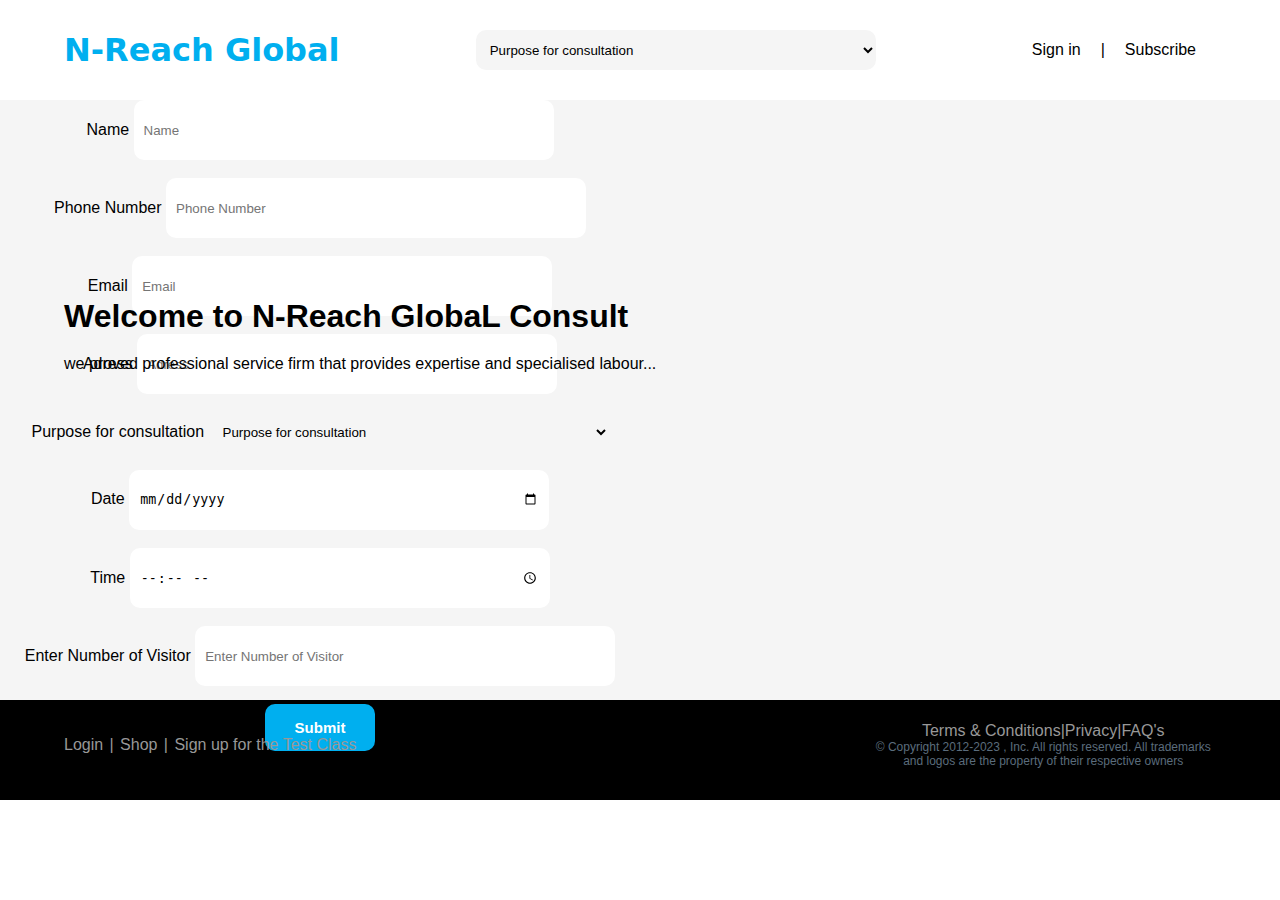
<file: index.html>
<!DOCTYPE html>
<html lang="en">

<head>
    <meta charset="UTF-8">
    <meta http-equiv="X-UA-Compatible" content="IE=edge">
    <meta name="viewport" content="width=device-width, initial-scale=1.0">
    <title>N-Reach Global</title>
    <link rel="stylesheet" href="index.css">
</head>

<body>
    <header>
        <nav>
            <div class="N-Reach">
                <h1><a href="index.html">N-Reach Global</a></h1>
            </div>
            <div class="mid_nav">
                <select name="Consultant" onchange="location = this.value" id="">
                    <option value="">Purpose for consultation</option>
                    <option value="career.html" id="car">Career</option>
                    <option value="Growth.html" id="grow ">Growth</option>
                    <option value="change.html">Change of Profession</option>
                </select>
                <!-- <a href="career.html">Career</a>
                <a href="growth.html">Growth</a>
                <a href="change.html">Change of Profession</a>
                <a href="#">Others </a> -->
                <!-- <a href="#">Alumini</a>
                <a href="#">Media</a> -->
            </div>
            <div class="sign_in ">
                <a href="#">Sign in</a>
                <p>|</p>
                <a href="#">Subscribe</a>
            </div>
        </nav>
    </header>
    <main>

        <div class="home">
            <div class="">
                <div>
                    <!-- <img src="./img/logo.avif" alt=""> -->
                </div>
                <div class="logo">
                    <h1>Welcome to N-Reach GlobaL Consult</h1>
                    <p>we proved professional service firm that provides expertise and specialised labour... </p>
                    <!-- <button><a href="book.html">Book</a></button> -->
                </div>
            </div>


            <div class="right">
                <form action="" id="form">
                    <div>
                        <label for="">Name</label>
                        <input type="text" id="name" class="info" placeholder="Name"><br><br>
                        <span></span>
                    </div>

                    <div>
                        <label for="">Phone Number</label>
                        <input type="number" id="number" class="info" placeholder="Phone Number"><br><br>
                        <span></span>
                    </div>

                    <div>
                        <label for="">Email</label>
                        <input type="email" id="email" class="info" placeholder="Email"><br><br>
                        <span></span>
                    </div>

                    <div>
                        <label for="">Adress</label>
                        <input type="text" id="adress" class="info" placeholder="Adress"><br><br>
                        <span></span>
                    </div>


                    <div>
                        <label for="">Purpose for consultation</label>
                        <select name=""  class="info" id="consultant">
                            <option value="">Purpose for consultation</option>
                            <option value="career">career</option>
                            <option value="Growth">Growth</option>
                            <option value="Change of Profession">Change of Profession</option>
                        </select><br><br>
                        <span></span>
                    </div>


                    <div>
                        <label for="">Date</label>
                        <input type="date" id="date"  class="info"><br><br>
                        <span></span>
                    </div>
                    
                    <div>
                        <label for="">Time</label>
                        <input type="time" id="time"  class="info" placeholder="Time" ><br><br>
                        <span></span>
                    </div>

                    <div>
                        <label for="">Enter Number of Visitor</label>
                        <input type="number" id="number_of_visitor"  class="info" placeholder="Enter Number of Visitor" ><br><br>
                        <span></span>
                    </div>

                    <button type="submit" id="btn"> Submit </button>
                </form>
            </div>
        </div>
        </div>



    </main>


    <footer>
        <div class="foot">
            <div class="foota">
                <div class="log">
                    <p>Login</p>
                    <p>|</p>
                    <p>Shop</p>
                    <p>|</p>
                    <p>Sign up for the Test Class</p>
                </div>

                <div>
                    <i class="fa-brands fa-linkedin"></i>
                    <i class="fa-brands fa-twitter"></i>
                </div>
            </div>

            <div class="right">
                <div class="footb">
                    <p>Terms & Conditions</p>
                    <p>|</p>
                    <p>Privacy</p>
                    <p>|</p>
                    <p>FAQ's</p>
                </div>

                <div class="copy">
                    <p>© Copyright 2012-2023 , Inc. All rights reserved.
                        All trademarks and logos are the property of their respective owners</p>
                </div>

            </div>
        </div>
    </footer>

    <script src="index.js"></script>
</body>

</html>
</file>
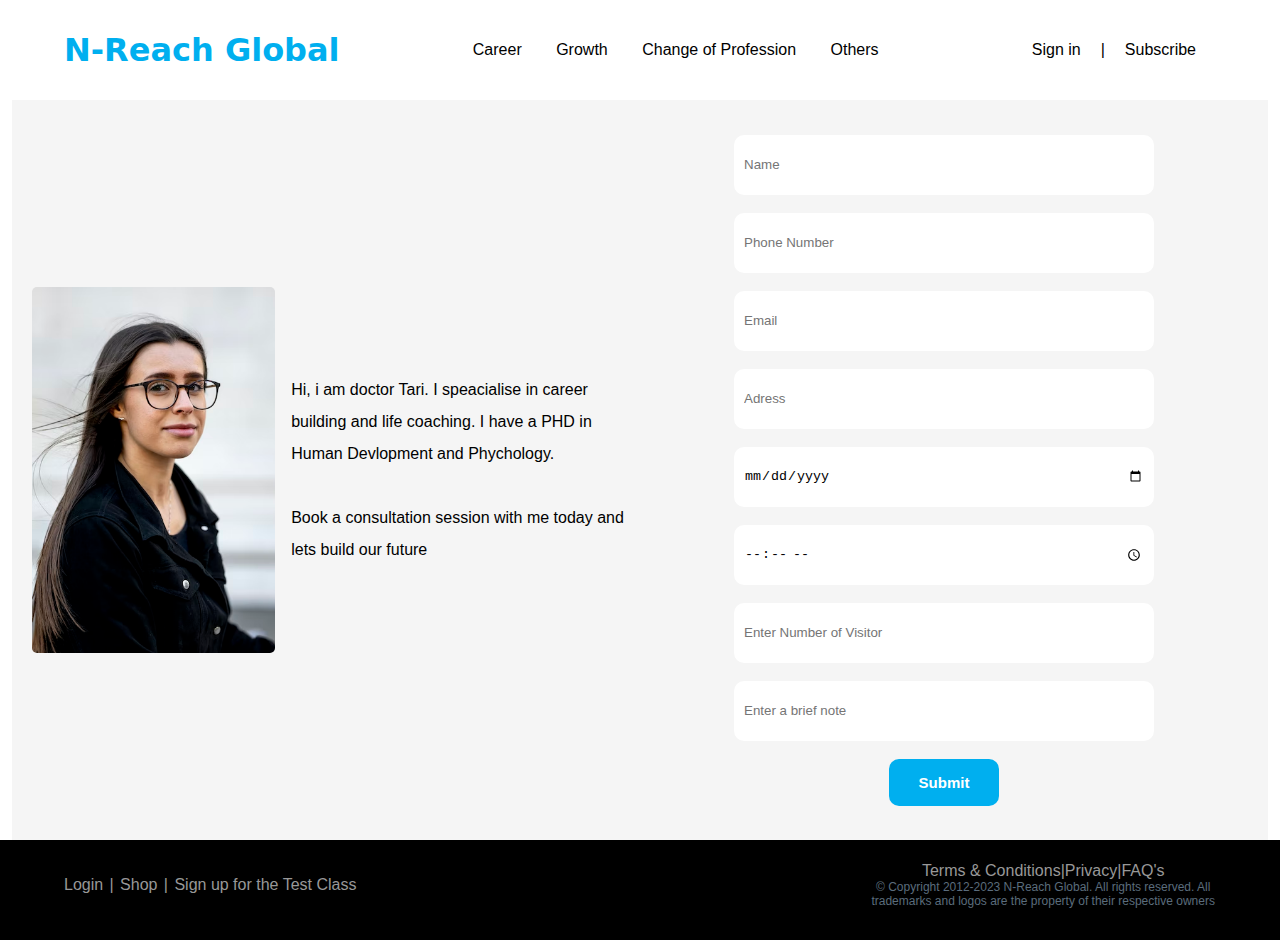
<file: career.html>
<!DOCTYPE html>
<html lang="en">
<head>
    <meta charset="UTF-8">
    <meta http-equiv="X-UA-Compatible" content="IE=edge">
    <meta name="viewport" content="width=device-width, initial-scale=1.0">
    <title>Career</title>
    <link rel="stylesheet" href="index.css">
</head>
<header>
    <nav>
        <div class="N-Reach">
            <h1><a href="index.html">N-Reach Global</a></h1>
        </div>
        <div class="mid_nav">
            <a href="career.html">Career</a>
            <a href="growth.html">Growth</a>
            <a href="change.html">Change of Profession</a>
            <a href="#">Others </a>
            <!-- <a href="#">Alumini</a>
            <a href="#">Media</a> -->
        </div>
        <div class="sign_in ">
            <a href="#">Sign in</a>
            <p>|</p>
            <a href="#">Subscribe</a>
        </div>
    </nav>
</header>
<body>
    <div class="career">
        <div class="career1">
            <img src="./img/career.avif" width="40%" alt="">
            <p>Hi, i am doctor Tari. I speacialise in career building and life coaching. I have a PHD in Human Devlopment and Phychology.
                <br><br>
            Book a consultation session with me today and lets build our future 
            </p>
        </div>

        <div class="right">
            <form action=""  id="form">
                <p id="name_err"></p>
                <input type="text" id="name"   placeholder="Name" required><br><br>
                
                <p id="number_err"></p>
                <input type="number" id="number"  placeholder="Phone Number" required><br><br>

                <p id="email_err"></p>
                <input type="email" id="email" required placeholder="Email"><br><br>

                <p id="adress_err"></p>
                <input type="text" id="adress"  placeholder="Adress" required><br><br>

                <p id="date_err"></p>
                <input type="date" id="date" required><br><br>

                <p id="time_err"></p>
                <input type="time" id="time"  placeholder="Time" required><br><br>

                <p id="visitor_err"></p>
                <input type="number" id="number_of_visitor"  placeholder="Enter Number of Visitor" required><br><br>

                <p id="note_err"></p>
                <input type="text" id="note"  placeholder="Enter a brief note" required><br><br>


                <button type="submit" id="btn" onclick="myfunction()">Submit</button>
            </form>
        </div>
    </div>

    
    <footer>
        <div class="foot">
            <div class="foota">
                <div class="log">
                    <p>Login</p>
                    <p>|</p>
                    <p>Shop</p>
                    <p>|</p>
                    <p>Sign up for the Test Class</p>
                </div>

                <div>
                    <i class="fa-brands fa-linkedin"></i>
                    <i class="fa-brands fa-twitter"></i>
                </div>
            </div>

            <div class="right">
                <div class="footb">
                    <p>Terms & Conditions</p>
                    <p>|</p>
                    <p>Privacy</p>
                    <p>|</p>
                    <p>FAQ's</p>
                </div>    

                <div class="copy">
                    <p>© Copyright 2012-2023 N-Reach Global. All rights reserved.
                      All trademarks and logos are the property of their respective owners</p>
                </div>
                
            </div>
        </div>
    </footer>

    <script src="index.js"></script>
</body>
</html>
</file>
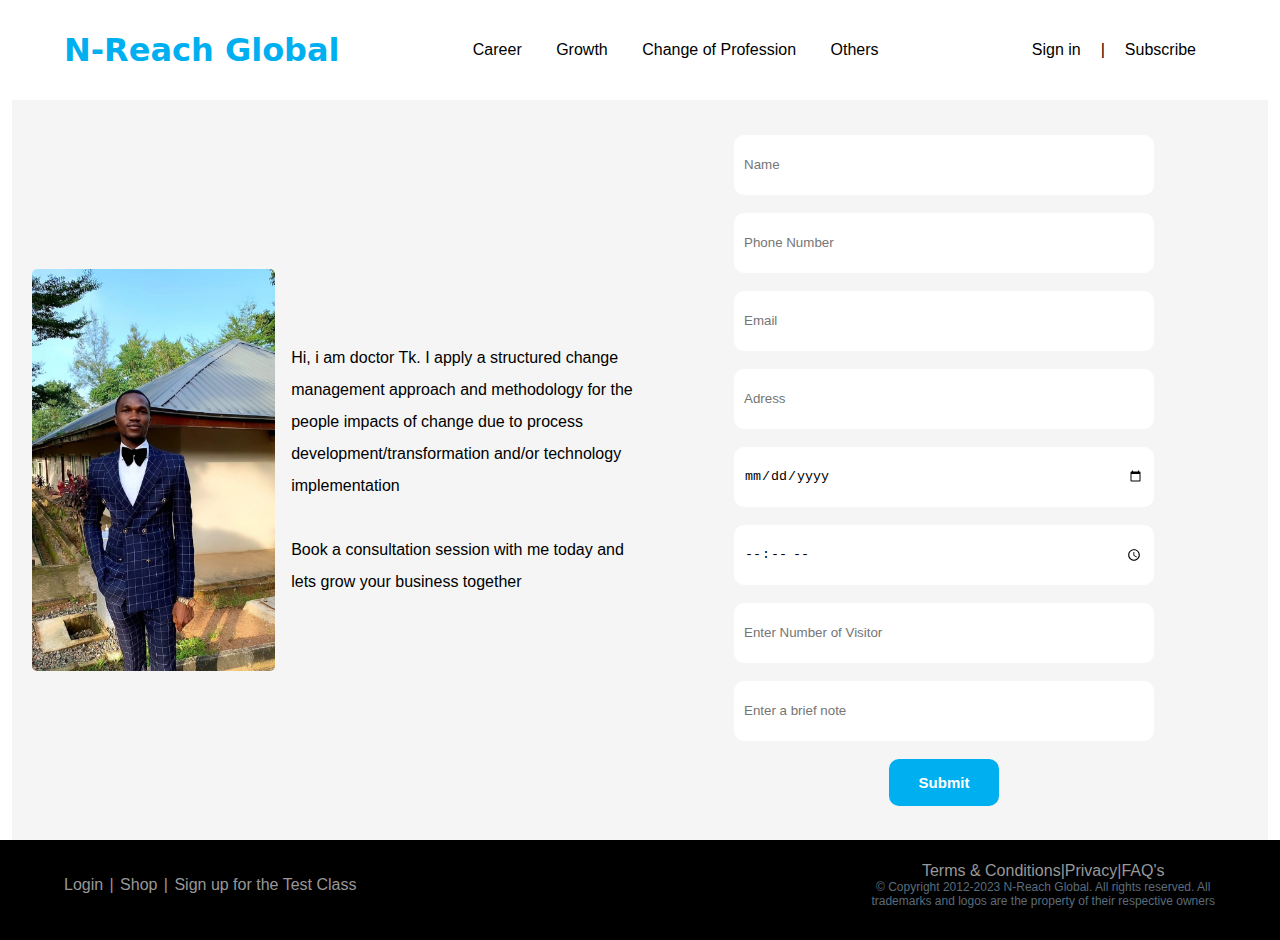
<file: change.html>
<!DOCTYPE html>
<html lang="en">
<head>
    <meta charset="UTF-8">
    <meta http-equiv="X-UA-Compatible" content="IE=edge">
    <meta name="viewport" content="width=device-width, initial-scale=1.0">
    <title>Change of Profession</title>
    <link rel="stylesheet" href="index.css">
</head>
<header>
    <nav>
        <div class="N-Reach">
            <h1><a href="index.html">N-Reach Global</a></h1>
        </div>
        <div class="mid_nav">
            <a href="career.html">Career</a>
            <a href="growth.html">Growth</a>
            <a href="change.html">Change of Profession</a>
            <a href="#">Others </a>
            <!-- <a href="#">Alumini</a>
            <a href="#">Media</a> -->
        </div>
        <div class="sign_in ">
            <a href="#">Sign in</a>
            <p>|</p>
            <a href="#">Subscribe</a>
        </div>
    </nav>
</header>
<body>
    <div class="career">
        <div class="career1">
            <img src="./img/chnage 3.jpg" width="40%" alt="">
            <p>Hi, i am doctor Tk. I apply a structured change management approach and methodology for the people impacts of change due to process development/transformation and/or technology implementation
                <br><br>
            Book a consultation session with me today and lets grow your business together 
            </p>
        </div>

        <div class="right">
            <form action=""  id="form">
                <p id="name_err"></p>
                <input type="text" id="name"   placeholder="Name" required><br><br>
                
                <p id="number_err"></p>
                <input type="number" id="number"  placeholder="Phone Number" required><br><br>

                <p id="email_err"></p>
                <input type="email" id="email" required placeholder="Email"><br><br>

                <p id="adress_err"></p>
                <input type="text" id="adress"  placeholder="Adress" required><br><br>

                <p id="date_err"></p>
                <input type="date" id="date" required><br><br>

                <p id="time_err"></p>
                <input type="time" id="time"  placeholder="Time" required><br><br>

                <p id="visitor_err"></p>
                <input type="number" id="number_of_visitor"  placeholder="Enter Number of Visitor" required><br><br>

                <p id="note_err"></p>
                <input type="text" id="note"  placeholder="Enter a brief note" required><br><br>


                <button type="submit" id="btn" onclick="myfunction()">Submit</button>
            </form>
        </div>
    </div>

    
    <footer>
        <div class="foot">
            <div class="foota">
                <div class="log">
                    <p>Login</p>
                    <p>|</p>
                    <p>Shop</p>
                    <p>|</p>
                    <p>Sign up for the Test Class</p>
                </div>

                <div>
                    <i class="fa-brands fa-linkedin"></i>
                    <i class="fa-brands fa-twitter"></i>
                </div>
            </div>

            <div class="right">
                <div class="footb">
                    <p>Terms & Conditions</p>
                    <p>|</p>
                    <p>Privacy</p>
                    <p>|</p>
                    <p>FAQ's</p>
                </div>    

                <div class="copy">
                    <p>© Copyright 2012-2023 N-Reach Global. All rights reserved.
                      All trademarks and logos are the property of their respective owners</p>
                </div>
                
            </div>
        </div>
    </footer>

    <script src="index.js"></script>
</body>
</html>
</file>
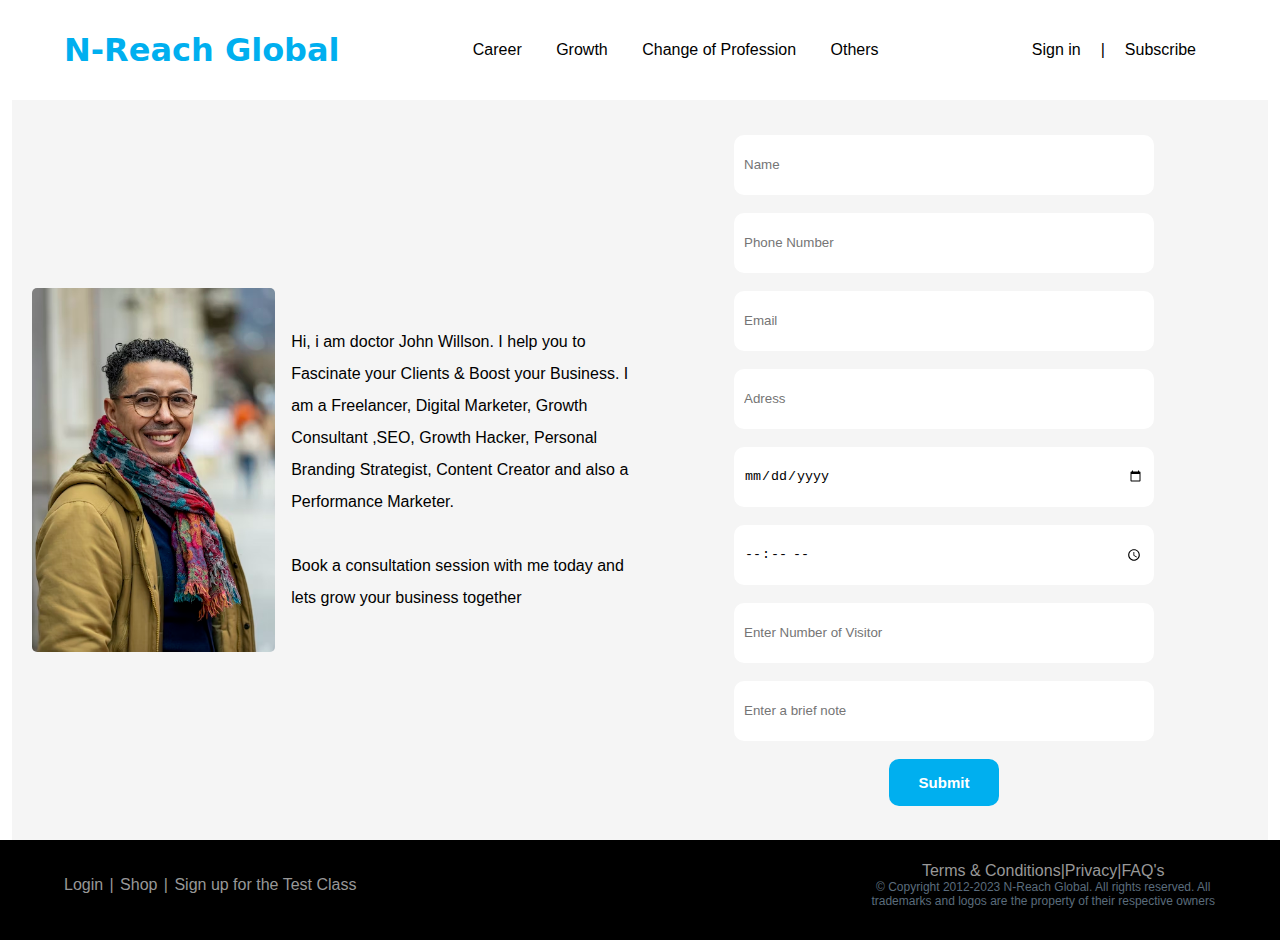
<file: growth.html>
<!DOCTYPE html>
<html lang="en">
<head>
    <meta charset="UTF-8">
    <meta http-equiv="X-UA-Compatible" content="IE=edge">
    <meta name="viewport" content="width=device-width, initial-scale=1.0">
    <title>Growth</title>
    <link rel="stylesheet" href="index.css">
</head>
<header>
    <nav>
        <div class="N-Reach">
            <h1><a href="index.html">N-Reach Global</a></h1>
        </div>
        <div class="mid_nav">
            <a href="career.html">Career</a>
            <a href="growth.html">Growth</a>
            <a href="change.html">Change of Profession</a>
            <a href="#">Others </a>
            <!-- <a href="#">Alumini</a>
            <a href="#">Media</a> -->
        </div>
        <div class="sign_in ">
            <a href="#">Sign in</a>
            <p>|</p>
            <a href="#">Subscribe</a>
        </div>
    </nav>
</header>
<body>
    <div class="career">
        <div class="career1">
            <img src="./img/growth.avif" width="40%" alt="">
            <p>Hi, i am doctor John Willson. I help you to Fascinate your Clients & Boost your Business. I am a Freelancer, Digital Marketer, Growth Consultant
                ,SEO, Growth Hacker, Personal Branding Strategist, Content Creator and also  a Performance Marketer.
                <br><br>
            Book a consultation session with me today and lets grow your business together 
            </p>
        </div>

        <div class="right">
            <form action=""  id="form">
                <p id="name_err"></p>
                <input type="text" id="name"   placeholder="Name" required><br><br>
                
                <p id="number_err"></p>
                <input type="number" id="number"  placeholder="Phone Number" required><br><br>

                <p id="email_err"></p>
                <input type="email" id="email" required placeholder="Email"><br><br>

                <p id="adress_err"></p>
                <input type="text" id="adress"  placeholder="Adress" required><br><br>

                <p id="date_err"></p>
                <input type="date" id="date" required><br><br>

                <p id="time_err"></p>
                <input type="time" id="time"  placeholder="Time" required><br><br>

                <p id="visitor_err"></p>
                <input type="number" id="number_of_visitor"  placeholder="Enter Number of Visitor" required><br><br>

                <p id="note_err"></p>
                <input type="text" id="note"  placeholder="Enter a brief note" required><br><br>


                <button type="submit" id="btn" onclick="myfunction()">Submit</button>
            </form>
        </div>
    </div>

    
    <footer>
        <div class="foot">
            <div class="foota">
                <div class="log">
                    <p>Login</p>
                    <p>|</p>
                    <p>Shop</p>
                    <p>|</p>
                    <p>Sign up for the Test Class</p>
                </div>

                <div>
                    <i class="fa-brands fa-linkedin"></i>
                    <i class="fa-brands fa-twitter"></i>
                </div>
            </div>

            <div class="right">
                <div class="footb">
                    <p>Terms & Conditions</p>
                    <p>|</p>
                    <p>Privacy</p>
                    <p>|</p>
                    <p>FAQ's</p>
                </div>    

                <div class="copy">
                    <p>© Copyright 2012-2023 N-Reach Global. All rights reserved.
                      All trademarks and logos are the property of their respective owners</p>
                </div>
                
            </div>
        </div>
    </footer>

    <script src="index.js"></script>
</body>
</html>
</file>
<file: index.css>
*{
    margin:0;
    padding:0;
}

body{
    font-family: sans-serif;
    /* background-image: url(./img/logo.avif);
    /* background-image: url(./img/background.jpg); */
    background-repeat: no-repeat;
    background-size: cover;
    position: relative; 
}

header{
    height: 100px;
    width: 100%;
    background-color: white;
    /* border: 1px solid ; */
}

nav{
    height: 100px;
    width: 90%;
    margin: auto;
    display: flex;
    align-items: center;
    justify-content: space-between;
}

.N-Reach{
    font-family: system-ui, -apple-system, BlinkMacSystemFont, 'Segoe UI', Roboto, Oxygen, Ubuntu, Cantarell, 'Open Sans', 'Helvetica Neue', sans-serif;
    font-weight: lighter;
}

.N-Reach a{
    text-decoration: none;
    color: 
    #00afef;
}

.mid_nav a{
   padding: 10px 15px;
   color: black;
   text-decoration: none;
}

.mid_nav a:hover{
   color:#00afef;
}

.sign_in{
    display: flex;
    align-items: center;
    justify-content: space-between;
    /* gap: 1rem; */
}


.sign_in a{
padding: 15px 20px;
color: black;
text-decoration: none;
}


.sign_in a:hover{
    color:#00afef;
 }
    
/* main */
.logo{
  position: absolute;
 margin-top: 15%;
 margin-left: 5%;
 line-height: 3rem;
 color: black;
 
}

.home{
    height: 600px;
    width: 100%;
   background-color: whitesmoke;
}

.home2{
    height: 200px;
    width: 90%;
    margin: auto;
    background-color: whitesmoke;
    border-radius: 10px;
}

.home2 .right{
  padding-top: 2rem;
}

select{
    width: 400px;
    height: 40px;
    border-radius: 10px;
    border: none;
    background-color: white;
    padding: 10px;
    outline: none;
}

.career{

    height: 700px;
    width: 95%;
    margin: auto;
    display: flex;
    align-items: center;
    justify-content: space-between;
    background-color: whitesmoke;
    padding: 20px;
}

.career1{
    width: 50%;
    display: flex;
    align-items: center;
    justify-content: space-between;
    gap: 1rem;
    line-height: 2rem;
}

.career1 img{
    border-radius: 5px;
}

select{
    background-color: whitesmoke;
}

.right{
    width: 50%;
    text-align: center;
}

form input{
    /* text-align: center; */
    
    width: 400px;
    height: 40px;
    border-radius: 10px;
    border: none;
    background-color: white;
    padding: 10px;
    outline: none;
}

button{
    padding: 15px 30px;
    color: white;
    background-color: #00afef;
    border: none;
    border-radius: 10px;
    font-weight: bolder;
    font-size: 15px;
}

 /* footer */
 footer{
    height: 100px;
    width: 100%;
    background-color: black;
    color: #5b6c7c;
  }

  .sm-foot{
    height: 100px;
    width: 100%;
    background-color: black;
    color: white;
    display: none;
  }

  footer .foot{
    height: 90px;
    width:90%;
    margin: auto;
    display: flex;
    align-items: center;
    justify-content: space-between;
  }

  .foot .foota{
    width: 60%;
    display: flex;
    align-items: center;
    justify-content:flex-start;
    gap: 3rem;
  }

  .foot .foota .log{
    display: flex;
    align-items: center;
    justify-content: center;
    gap: 0.4rem;
    color: #989898;
  }

  .foot .foota i{
    font-size: 30px;
    padding: 5px;
  }


  .foot .right{
    width: 30%;

  }

.foot .footb{
    display: flex;
    align-items: center;
    justify-content:center;
    color: #989898;
}

.foot .copy{
    display: flex;
    justify-content: flex-end;
    font-size: 12px;
}
</file>
